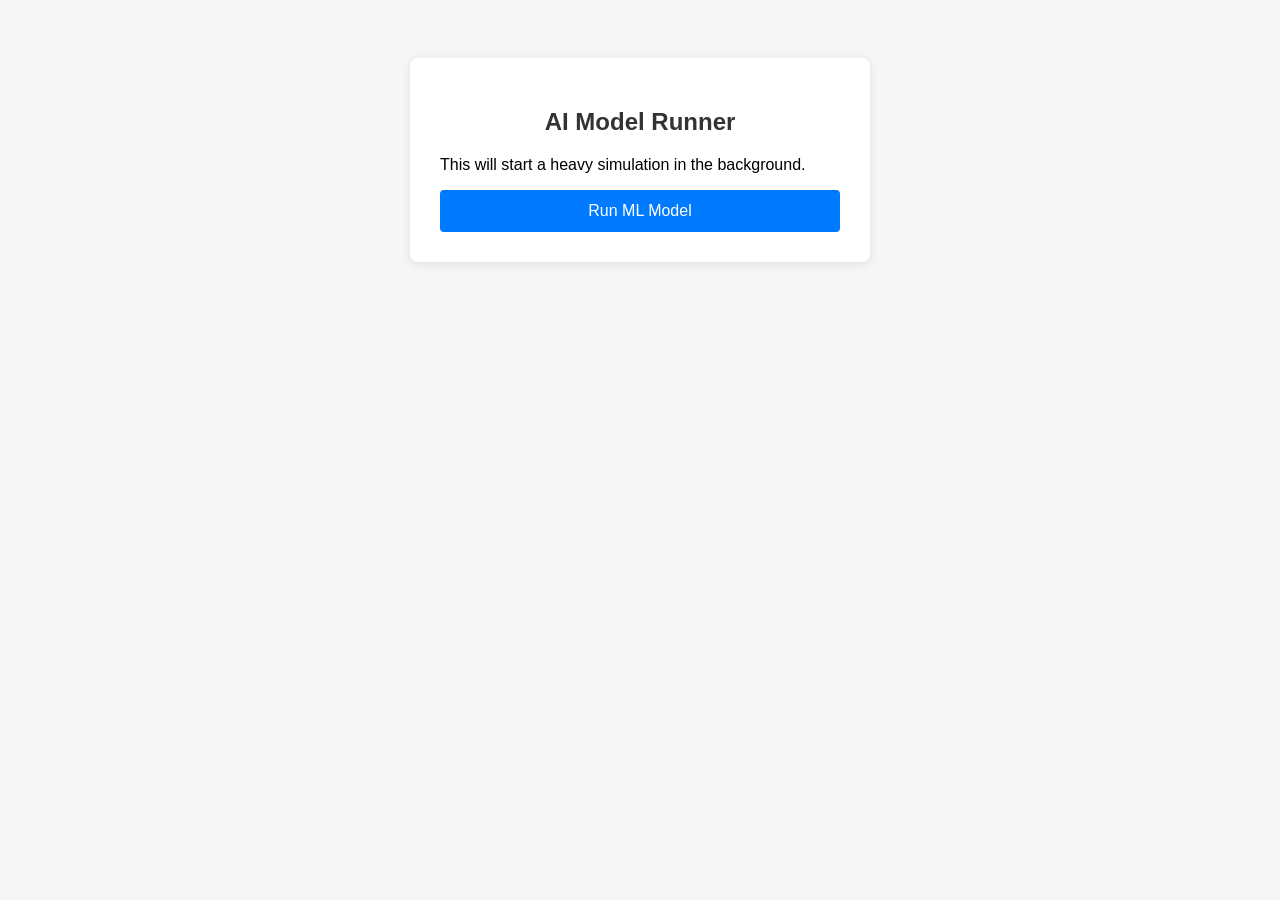
<file: FLASK tut/t7/templates/index.html>
<!DOCTYPE html>
<html lang="en">
<head>
    <meta charset="UTF-8">
    <meta name="viewport" content="width=device-width, initial-scale=1.0">
    <title>AI Model Background Task</title>
    <style>
        body { font-family: sans-serif; background: #f4f7f6; display: flex; justify-content: center; padding: 50px; }
        .container { background: white; padding: 30px; border-radius: 8px; box-shadow: 0 2px 10px rgba(0,0,0,0.1); width: 400px; }
        h2 { text-align: center; color: #333; }
        button { width: 100%; padding: 12px; background: #007bff; color: white; border: none; border-radius: 4px; cursor: pointer; font-size: 16px; }
        #progress-container { margin-top: 20px; display: none; }
        .progress-bar { width: 100%; background: #eee; border-radius: 4px; height: 20px; overflow: hidden; }
        #progress-fill { width: 0%; height: 100%; background: #28a745; transition: width 0.3s; }
        #status-text { text-align: center; margin-top: 10px; color: #666; font-size: 14px; }
        #result-box { margin-top: 20px; padding: 15px; background: #e8f5e9; border: 1px solid #c8e6c9; border-radius: 4px; display: none; }
    </style>
</head>
<body>
    <div class="container">
        <h2>AI Model Runner</h2>
        <p>This will start a heavy simulation in the background.</p>
        <button id="start-btn">Run ML Model</button>

        <div id="progress-container">
            <div class="progress-bar"><div id="progress-fill"></div></div>
            <p id="status-text">Starting...</p>
        </div>

        <div id="result-box"></div>
    </div>

    <script>
        // Grab the UI elements so we can control them
        const startBtn = document.getElementById('start-btn');
        const progressContainer = document.getElementById('progress-container');
        const progressFill = document.getElementById('progress-fill');
        const statusText = document.getElementById('status-text');
        const resultBox = document.getElementById('result-box');

        /**
         * This function runs when the user clicks 'Run ML Model'.
         * It handles the 3 main steps: Start, Poll, and Display.
         */
        startBtn.onclick = async () => {
            // STEP 1: UI Cleanup
            // Disable the button so the user doesn't click it twice!
            startBtn.disabled = true;
            progressContainer.style.display = 'block';
            resultBox.style.display = 'none';
            progressFill.style.width = '0%';
            statusText.innerText = "Connecting to server...";

            // STEP 2: Start the Background Task
            // We call our Flask '/process' route.
            const res = await fetch('/process', {
                method: 'POST',
                headers: {'Content-Type': 'application/json'},
                body: JSON.stringify({model: 'GPT-Deep-Vision'})
            });
            
            // The server gives us a 'task_id' immediately. 
            // We use this ID to check "Is it done yet?" every second.
            const { task_id } = await res.json();

            // STEP 3: Polling (The "Is it done yet?" loop)
            // We set an interval to run every 1000ms (1 second).
            const poll = setInterval(async () => {
                
                // Call the status route using our specific Task ID
                const statusRes = await fetch(`/status/${task_id}`);
                const data = await statusRes.json();

                // Check if the task is still running (PROGRESS) or finished (SUCCESS)
                if (data.state === 'PROGRESS' || data.state === 'SUCCESS') {
                    
                    // Update the Progress Bar
                    // Math: (Steps Completed / Total Steps) * 100
                    const percent = (data.current / data.total) * 100;
                    progressFill.style.width = percent + '%';
                    
                    // Update the text to show the current step
                    statusText.innerText = data.status;

                    // If the state is 'SUCCESS', the job is over!
                    if (data.state === 'SUCCESS') {
                        // Stop the 1-second interval
                        clearInterval(poll);
                        
                        // Show the final result from the AI model
                        resultBox.innerText = data.result;
                        resultBox.style.display = 'block';
                        
                        // Re-enable the button so the user can run it again
                        startBtn.disabled = false;
                    }
                }
            }, 1000);
        };
    </script>
</body>
</html>
</file>
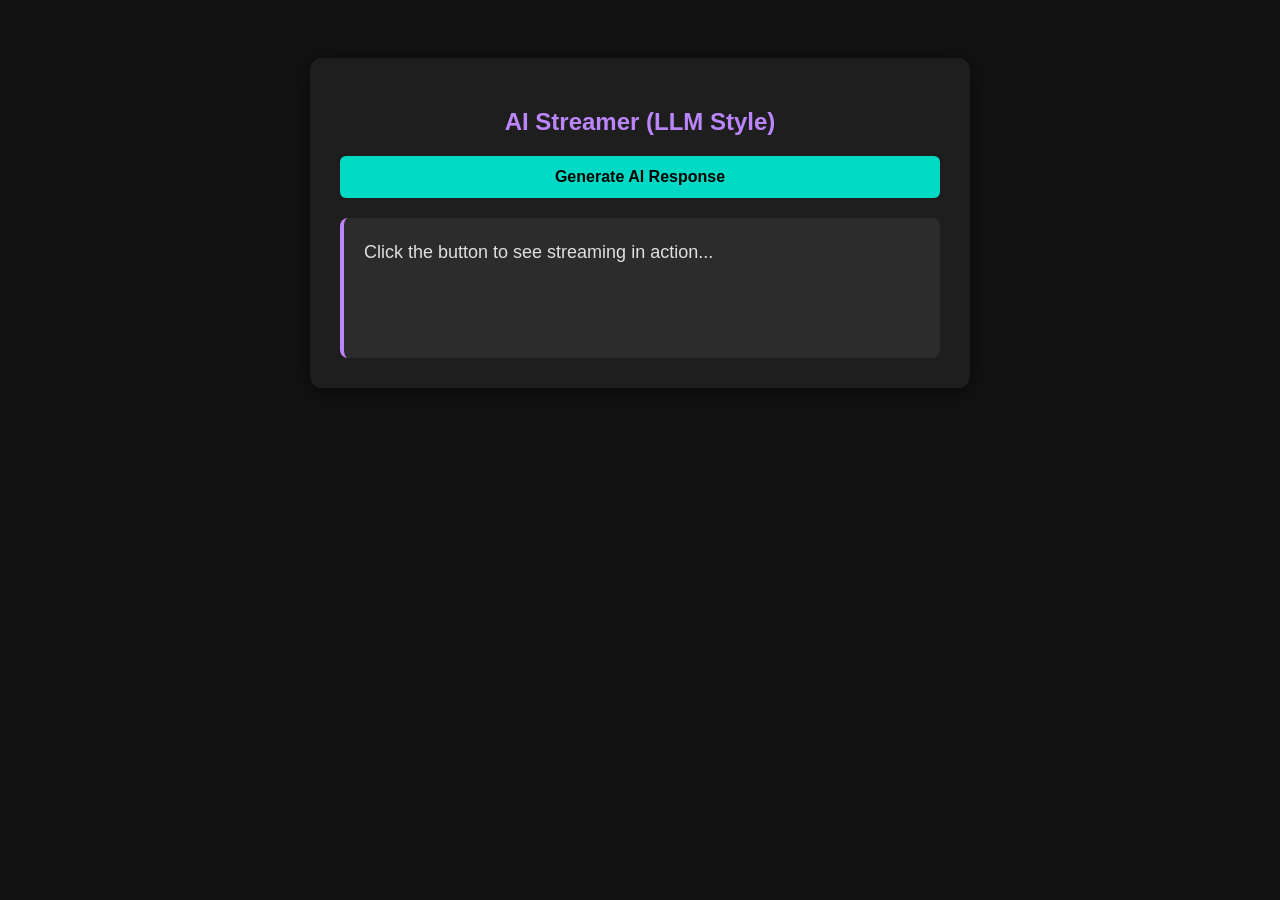
<file: FLASK tut/t8/templates/index.html>
<!DOCTYPE html>
<html lang="en">
<head>
    <meta charset="UTF-8">
    <meta name="viewport" content="width=device-width, initial-scale=1.0">
    <title>AI Streaming Response</title>
    <style>
        body { font-family: 'Segoe UI', sans-serif; background: #121212; color: #e0e0e0; display: flex; justify-content: center; padding: 50px; }
        .container { background: #1e1e1e; padding: 30px; border-radius: 12px; box-shadow: 0 4px 20px rgba(0,0,0,0.5); width: 600px; }
        h2 { color: #bb86fc; text-align: center; }
        #response-box { 
            min-height: 100px; 
            background: #2c2c2c; 
            padding: 20px; 
            border-radius: 8px; 
            border-left: 4px solid #bb86fc;
            line-height: 1.6;
            white-space: pre-wrap;
            font-size: 18px;
        }
        button { 
            width: 100%; 
            padding: 12px; 
            background: #03dac6; 
            color: #000; 
            border: none; 
            border-radius: 6px; 
            cursor: pointer; 
            font-size: 16px; 
            font-weight: bold;
            margin-bottom: 20px;
        }
        button:disabled { background: #555; cursor: not-allowed; }
        .cursor { display: inline-block; width: 10px; height: 18px; background: #03dac6; animation: blink 0.7s infinite; margin-left: 2px; }
        @keyframes blink { 0% { opacity: 0; } 50% { opacity: 1; } 100% { opacity: 0; } }
    </style>
</head>
<body>
    <div class="container">
        <h2>AI Streamer (LLM Style)</h2>
        <button id="stream-btn">Generate AI Response</button>
        <div id="response-box"><span id="text-content">Click the button to see streaming in action...</span><span id="cursor" style="display:none;" class="cursor"></span></div>
    </div>

    <script>
        const streamBtn = document.getElementById('stream-btn');
        const textContent = document.getElementById('text-content');
        const cursor = document.getElementById('cursor');

        /**
         * This function runs when you click 'Generate AI Response'.
         * It connects to the Flask stream and displays words as they arrive.
         */
        streamBtn.onclick = () => {
            // STEP 1: UI Cleanup
            // Clear old text and disable button to prevent multiple clicks
            textContent.innerText = "";
            streamBtn.disabled = true;
            cursor.style.display = 'inline-block'; // Show the "typing" cursor

            // STEP 2: Use EventSource (The "Streaming Listener")
            // EventSource is a built-in browser tool specifically for 
            // 'Server-Sent Events' (SSE). It opens a long-lived connection.
            const eventSource = new EventSource('/stream');

            // STEP 3: Listen for messages
            // This 'onmessage' function runs every time Python 'yields' a new word.
            eventSource.onmessage = (event) => {
                // 'event.data' is the word sent from the server.
                // We add it to the screen along with a space.
                textContent.innerText += event.data + " ";
                
                // Auto-scroll to the bottom of the page so the user sees the new text
                window.scrollTo(0, document.body.scrollHeight);
            };

            // STEP 4: Handle completion or errors
            // SSE connections stay open forever by default. 
            // If the server stops sending data, we need to close the pipe manually.
            eventSource.onerror = () => {
                console.log("Streaming finished or interrupted.");
                eventSource.close(); // Close the connection
                streamBtn.disabled = false; // Re-enable the button
                cursor.style.display = 'none'; // Hide the typing cursor
            };
        };
    </script>
</body>
</html>
</file>
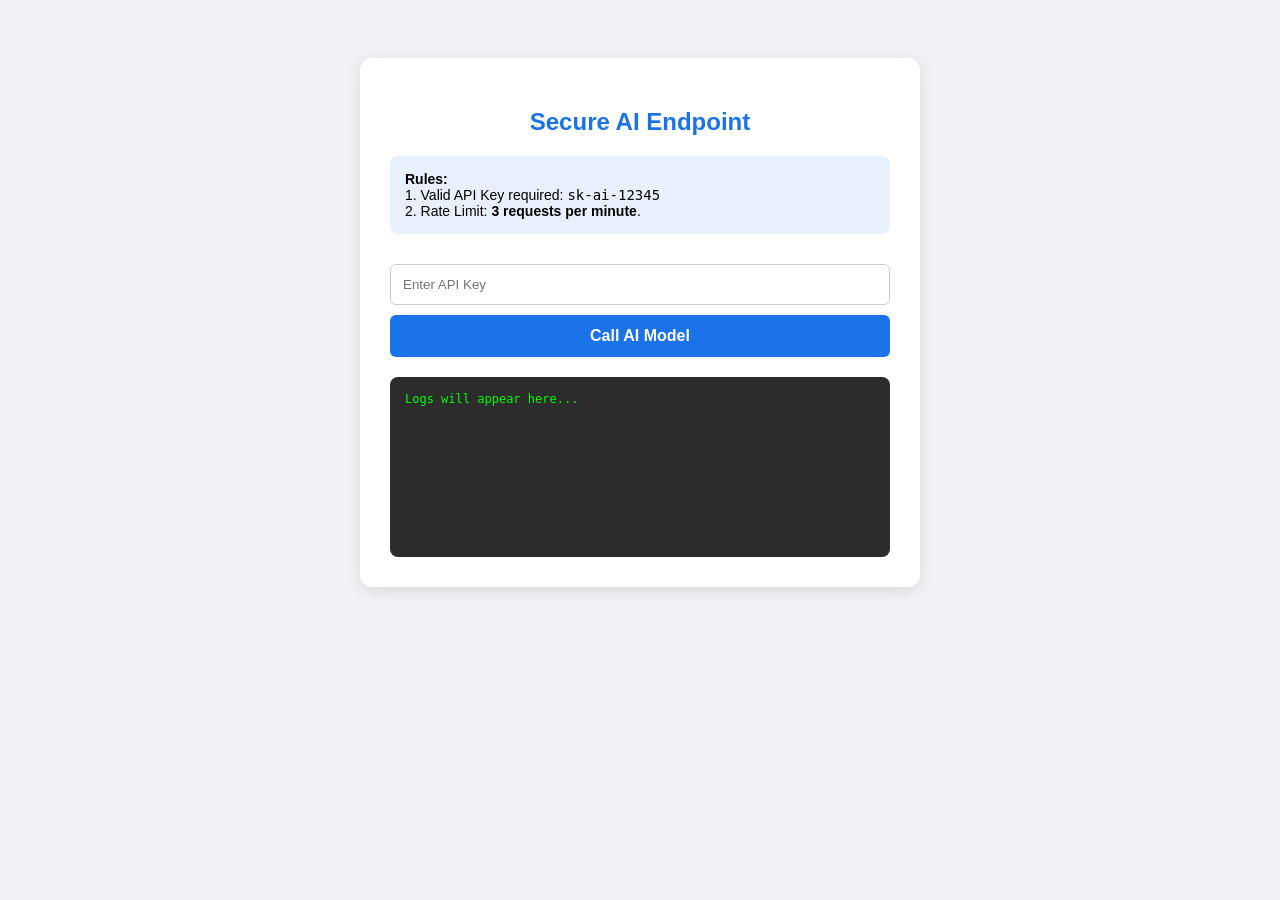
<file: FLASK tut/t9/templates/index.html>
<!DOCTYPE html>
<html lang="en">
<head>
    <meta charset="UTF-8">
    <meta name="viewport" content="width=device-width, initial-scale=1.0">
    <title>API Security & Rate Limiting</title>
    <style>
        body { font-family: 'Segoe UI', sans-serif; background: #f0f2f5; display: flex; justify-content: center; padding: 50px; }
        .container { background: white; padding: 30px; border-radius: 12px; box-shadow: 0 4px 15px rgba(0,0,0,0.1); width: 500px; }
        h2 { color: #1a73e8; text-align: center; }
        .info { background: #e8f0fe; padding: 15px; border-radius: 8px; margin-bottom: 20px; font-size: 14px; }
        input { width: 100%; padding: 12px; margin: 10px 0; border: 1px solid #ccc; border-radius: 6px; box-sizing: border-box; }
        button { width: 100%; padding: 12px; background: #1a73e8; color: white; border: none; border-radius: 6px; cursor: pointer; font-size: 16px; font-weight: bold; }
        button:hover { background: #1557b0; }
        #log { margin-top: 20px; padding: 15px; background: #2c2c2c; color: #00ff00; border-radius: 8px; height: 150px; overflow-y: auto; font-family: monospace; font-size: 12px; }
        .err { color: #ff4444; }
        .success { color: #00ff00; }
    </style>
</head>
<body>
    <div class="container">
        <h2>Secure AI Endpoint</h2>
        <div class="info">
            <strong>Rules:</strong><br>
            1. Valid API Key required: <code>sk-ai-12345</code><br>
            2. Rate Limit: <strong>3 requests per minute</strong>.
        </div>
        
        <input type="text" id="api-key" placeholder="Enter API Key">
        <button id="predict-btn">Call AI Model</button>

        <div id="log">Logs will appear here...</div>
    </div>

    <script>
        const log = document.getElementById('log');
        const apiKeyInput = document.getElementById('api-key');
        const btn = document.getElementById('predict-btn');

        /**
         * Helper function to show messages in our on-screen console.
         */
        function addLog(msg, type='info') {
            const time = new Date().toLocaleTimeString();
            log.innerHTML = `<div class="${type}">[${time}] ${msg}</div>` + log.innerHTML;
        }

        /**
         * Calls the Secure AI API when the button is clicked.
         */
        btn.onclick = async () => {
            const apiKey = apiKeyInput.value;
            
            try {
                // We use 'fetch' to send a POST request to our Flask server.
                const res = await fetch('/api/predict', {
                    method: 'POST',
                    headers: {
                        'Content-Type': 'application/json',
                        
                        // IMPORTANT: We send the API Key in a custom header called 'X-API-KEY'.
                        // Our Python decorator (@require_api_key) will look for this.
                        'X-API-KEY': apiKey
                    },
                    body: JSON.stringify({text: "I love learning Flask!"})
                });

                const data = await res.json();

                // Check the HTTP Status Code returned by the server
                if (res.status === 200) {
                    // Success!
                    addLog(`Success: Prediction = ${data.prediction}`, 'success');
                } else if (res.status === 429) {
                    // Rate Limit Exceeded (Too many requests)
                    addLog(`ERROR 429: ${data.error} - ${data.message}`, 'err');
                } else if (res.status === 401) {
                    // Unauthorized (Wrong or missing API Key)
                    addLog(`ERROR 401: ${data.error}`, 'err');
                }
            } catch (e) {
                // Handles network issues (e.g. server is down)
                addLog(`Network Error: ${e.message}`, 'err');
            }
        };
    </script>
</body>
</html>
</file>
